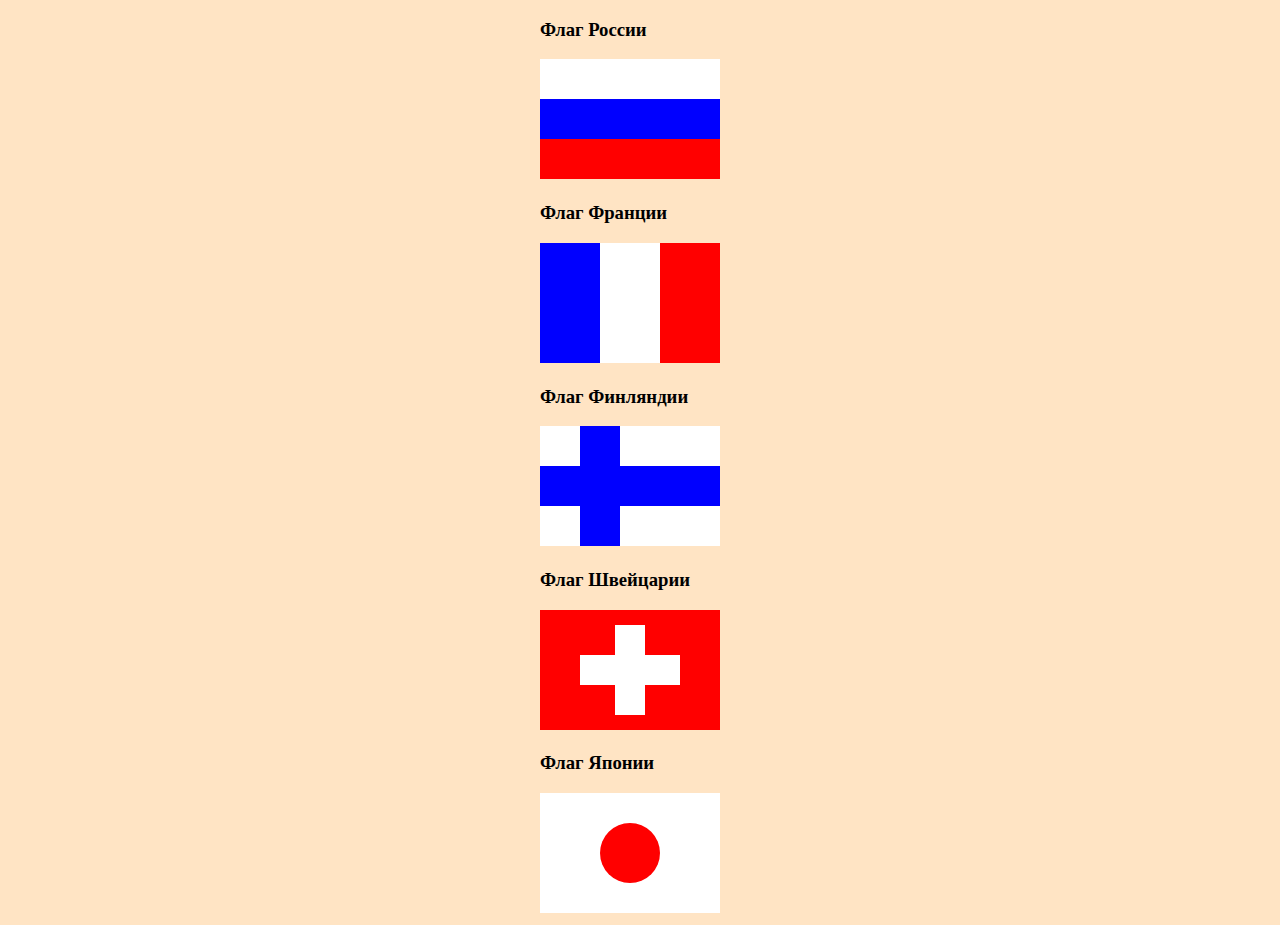
<file: 1/index.html>
<!DOCTYPE html>
<html lang="en">
  <head>
    <meta charset="UTF-8" />
    <meta http-equiv="X-UA-Compatible" content="IE=edge" />
    <meta name="viewport" content="width=device-width, initial-scale=1.0" />
    <title>Document</title>
  </head>
  <body style="background-color: bisque;">
    <div style="margin: 0 auto; width: 200px;">
    <!-- Россия, Франция, Финляндия, Швейцария, Япония -->
    <h3>Флаг России</h3>
    <svg width="180" height="120">
      <polyline
        style="fill: none; stroke: white; stroke-width: 40"
        points="0,20 180,20"
      />
      <polyline
        style="fill: none; stroke: blue; stroke-width: 40"
        points="0,60 180,60"
      />
      <polyline
        style="fill: none; stroke: red; stroke-width: 40"
        points="0,100 180,100"
      />
    </svg>

    <h3>Флаг Франции</h3>
    <svg width="180" height="120">
      <polyline
        style="fill: none; stroke: blue; stroke-width: 60"
        points="30,0 30,120"
      />
      <polyline
        style="fill: none; stroke: white; stroke-width: 60"
        points="90,0 90,120"
      />
      <polyline
        style="fill: none; stroke: red; stroke-width: 60"
        points="150,0 150,120"
      />
    </svg>

    <h3>Флаг Финляндии</h3>
    <svg width="180" height="120">
      <polyline
        style="fill: none; stroke: white; stroke-width: 120"
        points="0,60 180,60"
      />
      <polyline
        style="fill: none; stroke: blue; stroke-width: 40"
        points="0,60 180,60"
      />
      <polyline
        style="fill: none; stroke: blue; stroke-width: 40"
        points="60,0 60,180"
      />
    </svg>

    <h3>Флаг Швейцарии</h3>
    <svg width="180" height="120">
      <polyline
        style="fill: none; stroke: red; stroke-width: 120"
        points="0,60 180,60"
      />
      <polyline
        style="fill: none; stroke: white; stroke-width: 30"
        points="40,60 140,60"
      />
      <polyline
        style="fill: none; stroke: white; stroke-width: 30"
        points="90,15 90,105"
      />
    </svg>

    <h3>Флаг Японии</h3>
    <svg width="180" height="120">
      <polyline
        style="fill: none; stroke: white; stroke-width: 120"
        points="0,60 180,60"
      />
      <circle cx="90" cy="60" r="30" fill="red" />
    </svg>
    </div>
  </body>
</html>
</file>
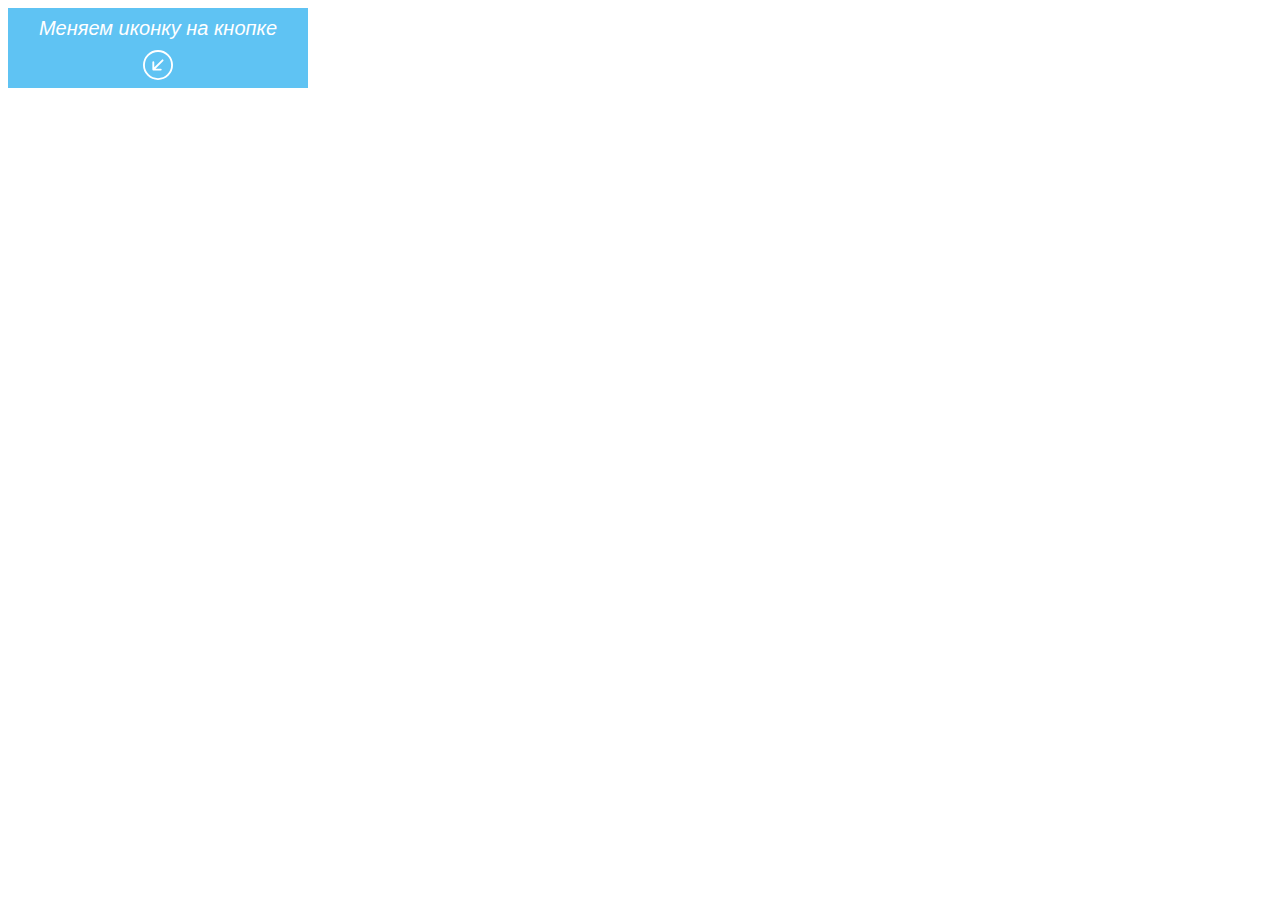
<file: 2/index.html>
<!DOCTYPE html>
<html lang="en">
  <head>
    <meta charset="UTF-8" />
    <meta http-equiv="X-UA-Compatible" content="IE=edge" />
    <meta name="viewport" content="width=device-width, initial-scale=1.0" />
    <link rel="stylesheet" href="style.css">
    <title>Document</title>
  </head>
  <body>
    <button class="btn">
      Меняем иконку на кнопке

      <div class="svgAdd">
        <svg
          xmlns="http://www.w3.org/2000/svg"
          fill="currentColor"
          class="bi bi-arrow-down-left-circle"
          viewBox="0 0 16 16"
        >
          <path
            fill-rule="evenodd"
            d="M1 8a7 7 0 1 0 14 0A7 7 0 0 0 1 8zm15 0A8 8 0 1 1 0 8a8 8 0 0 1 16 0zm-5.904-2.854a.5.5 0 1 1 .707.708L6.707 9.95h2.768a.5.5 0 1 1 0 1H5.5a.5.5 0 0 1-.5-.5V6.475a.5.5 0 1 1 1 0v2.768l4.096-4.097z"
          />
        </svg>
      </div>

      <div class="svgChange">
        <svg
          xmlns="http://www.w3.org/2000/svg"
          fill="currentColor"
          class="bi bi-arrow-down-left-circle-fill"
          viewBox="0 0 16 16"
        >
          <path
            d="M16 8A8 8 0 1 0 0 8a8 8 0 0 0 16 0zm-5.904-2.803a.5.5 0 1 1 .707.707L6.707 10h2.768a.5.5 0 0 1 0 1H5.5a.5.5 0 0 1-.5-.5V6.525a.5.5 0 0 1 1 0v2.768l4.096-4.096z"
          />
        </svg>
      </div>
    </button>
    <script src="script.js"></script>
  </body>
</html>
</file>
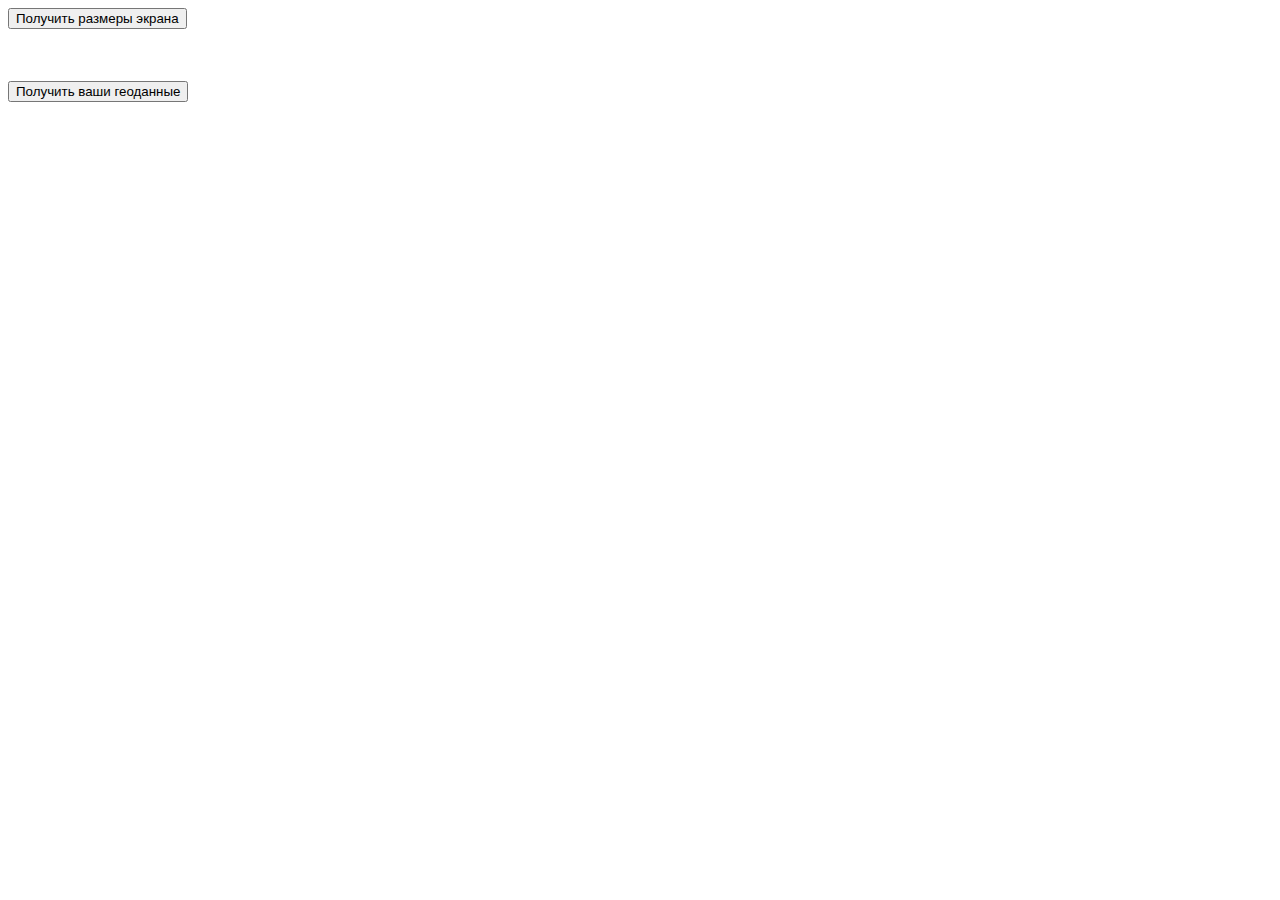
<file: 3/index.html>
<!DOCTYPE html>
<html lang="en">
  <head>
    <meta charset="UTF-8" />
    <meta http-equiv="X-UA-Compatible" content="IE=edge" />
    <meta name="viewport" content="width=device-width, initial-scale=1.0" />
    <title>Document</title>
  </head>
  <body>
    <button class="getSize">Получить размеры экрана</button>
    <p class="sizeInfo"></p>
    
    <br /><br />
    <button class="getGeoData">Получить ваши геоданные</button>
    <p class="statusGet"></p>
    <a class="geoDataInfo" target="_blank"></a>
    <script src="script.js"></script>
  </body>
</html>
</file>
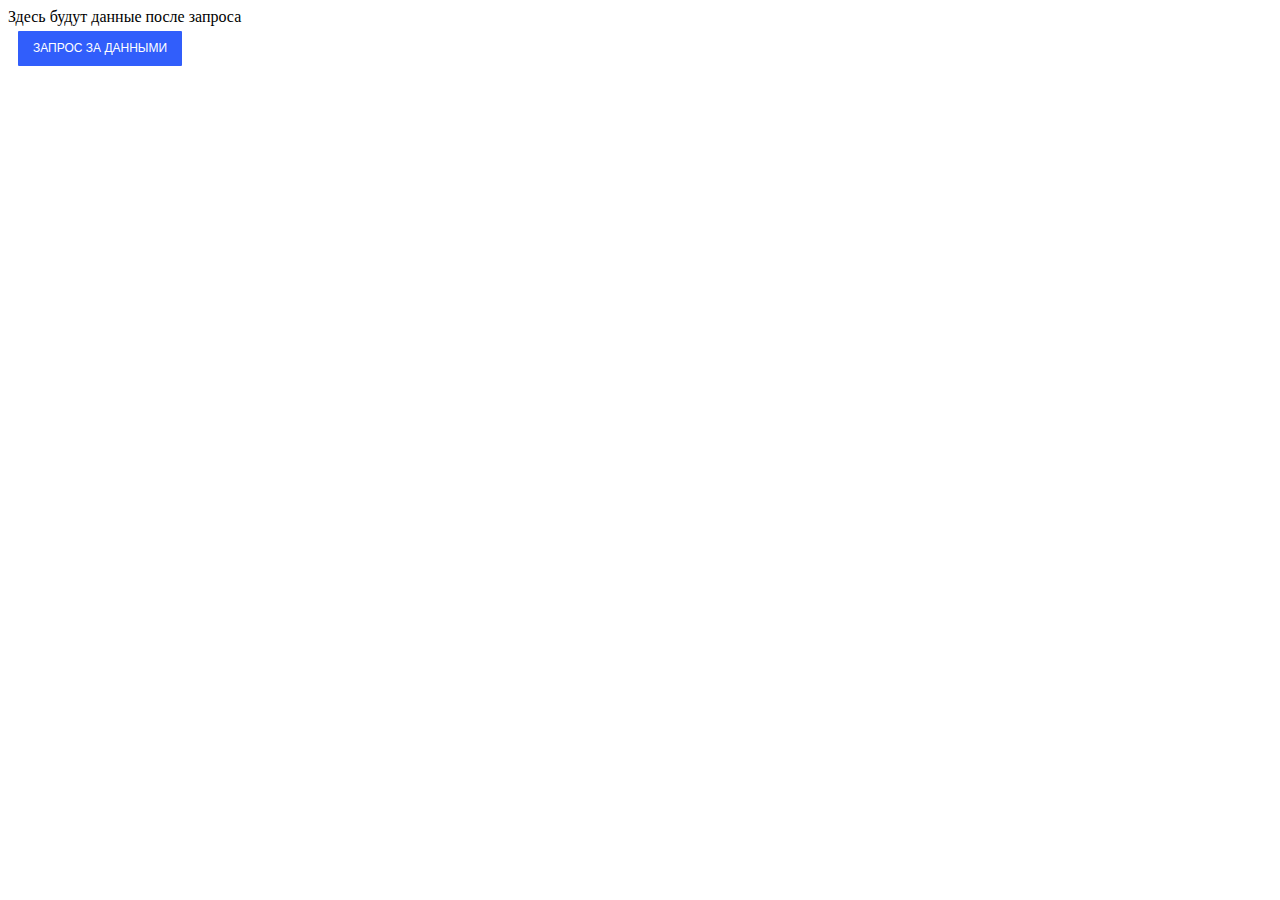
<file: 4/index.html>
<!DOCTYPE html>
<html lang="en">
<head>
    <meta charset="UTF-8">
    <meta http-equiv="X-UA-Compatible" content="IE=edge">
    <meta name="viewport" content="width=device-width, initial-scale=1.0">
    <link rel="stylesheet" href="style.css">
    <title>Document</title>
</head>
<body>
    <div class="output">
        Здесь будут данные после запроса
       </div>
      
      <button class="btn j-btn">Запрос за данными</button>
      <script src="script.js"></script>
</body>
</html>
</file>
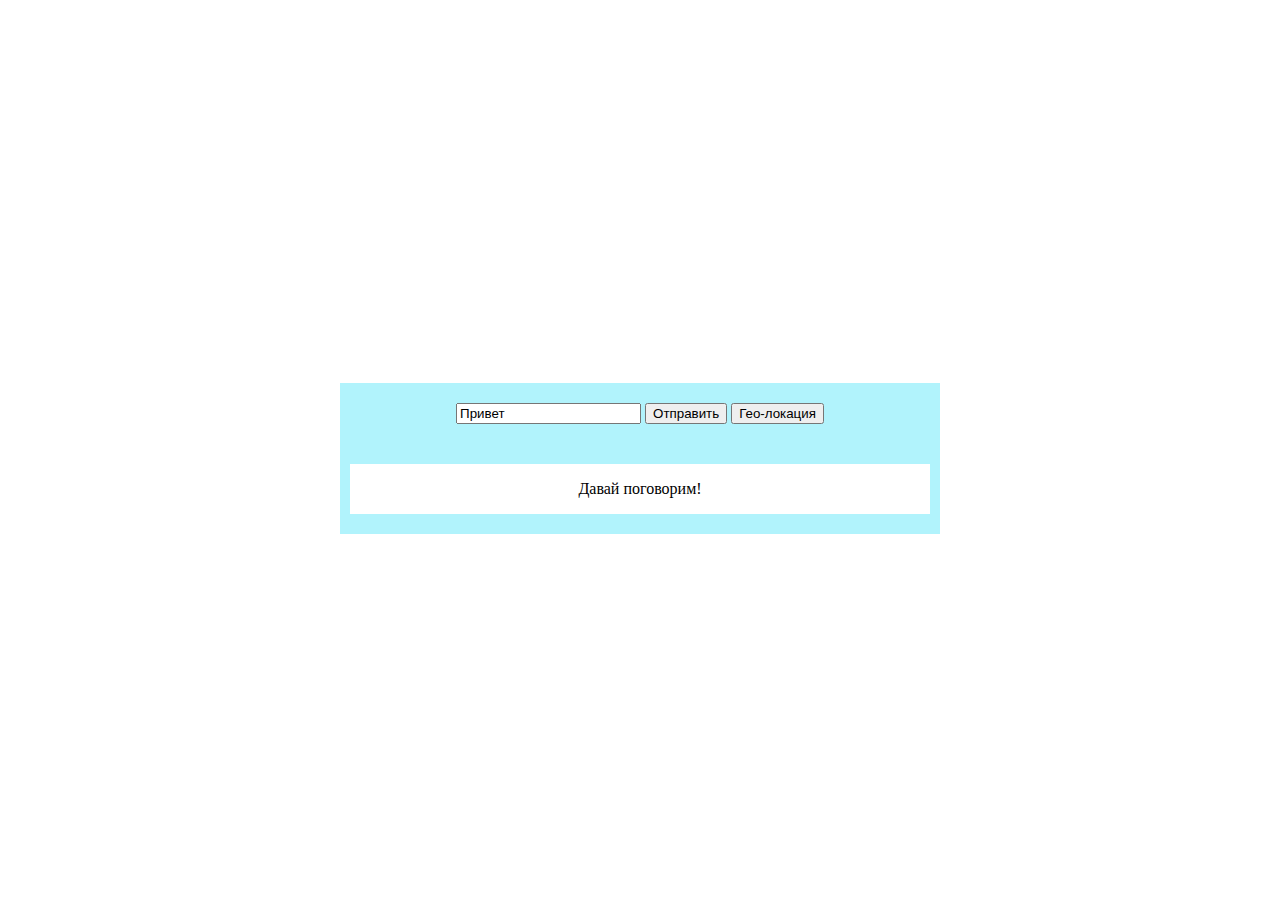
<file: 5/index.html>
<!DOCTYPE html>
<html lang="en">
<head>
  <meta charset="UTF-8">
  <meta http-equiv="X-UA-Compatible" content="IE=edge">
  <meta name="viewport" content="width=device-width, initial-scale=1.0">
  <link rel="stylesheet" href="style.css">
  <title>Document</title>
</head>
<body>
  <div class="wrap">
    <div class="wrap-style">
      <div class="wrap_item-1">
       <input class="inputValue" type="text" value="Привет">
       <button class="btnSend">Отправить</button>
        <button class="btnGeo">Гео-локация</button>
      </div>
      <div class="content">
           <p style="text-align:center;">Давай поговорим!</p>
      </div>
    </div>
  </div>
  <script src="script.js"></script>
</body>
</html>
</file>
<file: 2/style.css>
.btn{
    width: 300px;
    height: 80px;
    background: #5fc3f3;
    border:none;
    color: #fff;
    font-style: italic;
    font-size:20px;
    cursor: pointer;
  }
  
  .svgAdd{
    width: 30px;
    height: 30px;
    margin: 0 auto;
    padding-top: 10px;
  }
  .svgChange{
    display: none;
    width: 30px;
    height: 30px;
    margin: 0 auto;
    padding-top: 10px;
  }
  
  .hide{
      display: none;
   }
  .show{
    display: block;
  }
</file>
<file: 4/style.css>
.btn {
    padding: 0;
    background-color: transparent;
    border: none;
    outline: none;
    -webkit-tap-highlight-color: transparent;
    box-shadow: none;
    cursor: pointer;
    
    margin: 5px 10px;
    padding: 10px 15px;
    border-radius: 1px;
    font-size: 12px;
    line-height: 15px;
    text-transform: uppercase;
    color: white;
    background: #315efb;
    transition: 0.3s;
  }
  
  .btn:hover {
    box-shadow: 0px 2px 8px 2px rgba(141,150,178,.3);
    transform: scale(1.05);
  }
</file>
<file: 5/style.css>
.wrap {
    display: flex;
    justify-content: center;
    align-items: center;
    height: 100vh;
  }
  .wrap-style {
    width: 600px;
    background-color: #26def75c; 
    display: flex;
    justify-content: center;
    align-items: center;
    flex-direction:column;
  }
  .wrap_item-1{
     margin: 20px;
  }
  .content {
    width: 580px;
    background-color: #fff;
    margin: 20px;
  }
  .content__request{
  text-align: right;
  padding-right: 50px;
  }
  .content__response{
  padding-left: 50px;
  }
</file>
